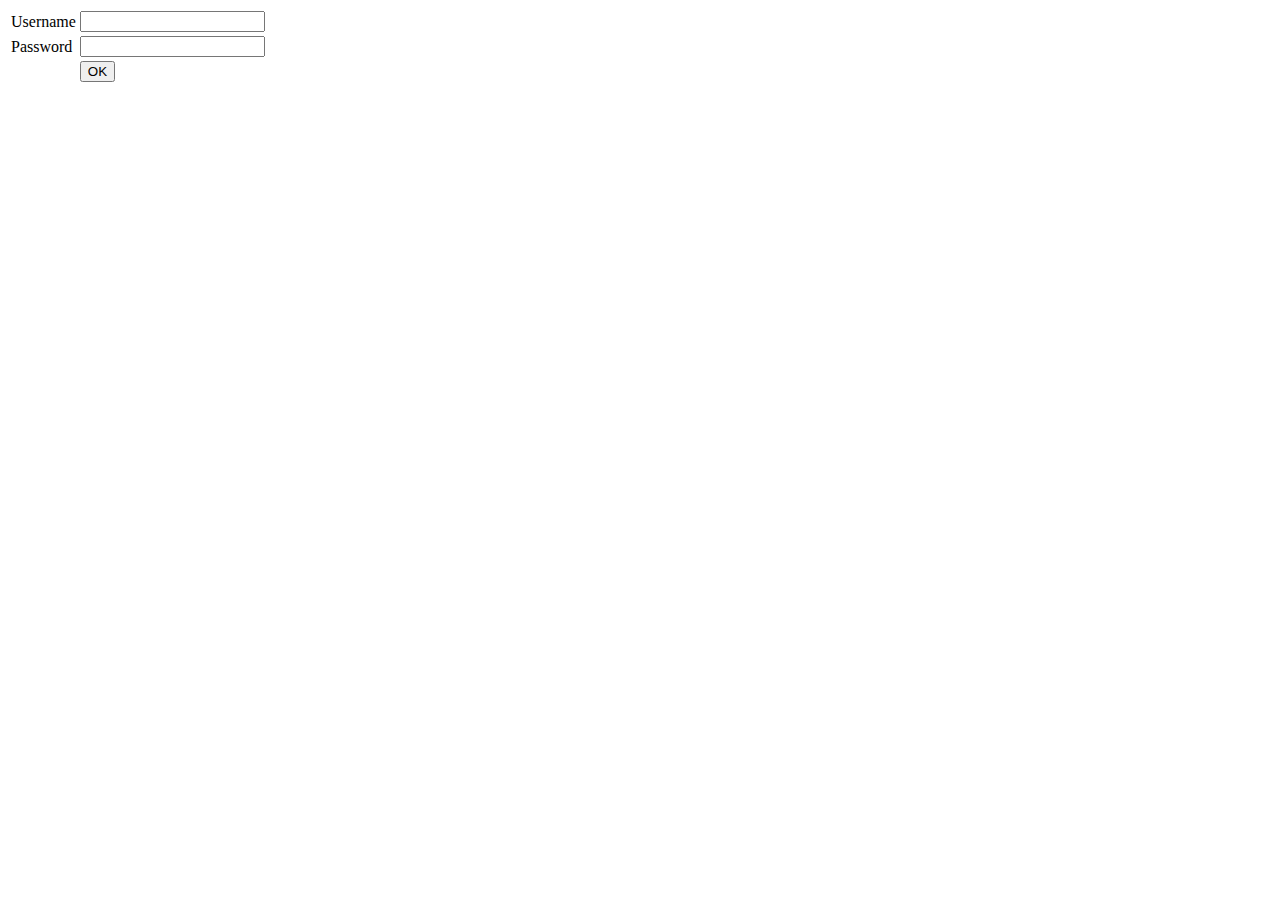
<file: day04/ex01/index.html>
<!DOCTYPE html>
<form action="create.php" method="post">
    <table>
        <tr>
            <td>Username</td>
            <td>
                <input type="text" name="login">
            </td>
        </tr>
        <tr>
            <td>Password</td>
            <td>
                <input type="password" name="passwd">
            </td>
        </tr>
        <tr>
            <td></td>
            <td>
                <input type="submit" name="submit" value="OK">
            </td>
        </tr>
    </table>
</form>
</file>
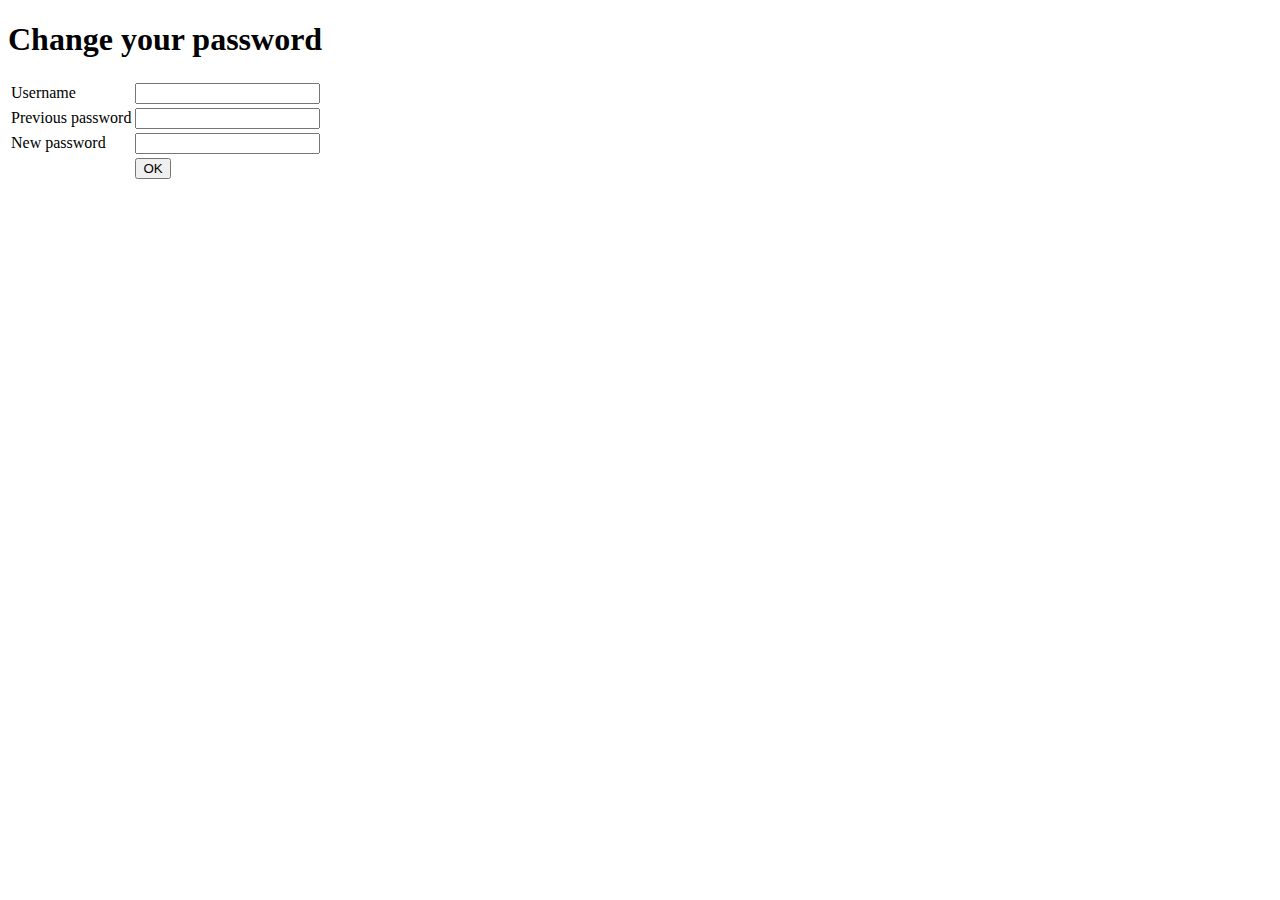
<file: day04/ex02/index.html>
<!DOCTYPE html>

<h1>Change your password</h1>
<form action="modif.php" method="POST">
    <table>
        <tr>
            <td>Username</td>
            <td>
                <input type="text" name="login">
            </td>
        </tr>
        <tr>
            <td>Previous password</td>
            <td>
                <input type="password" name="oldpw">
            </td>
        </tr>
        <tr>
            <td>New password</td>
            <td>
                <input type="password" name="newpw">
            </td>
        </tr>
        <tr>
            <td></td>
            <td>
                <input type="submit" name="submit" value="OK">
            </td>
        </tr>
    </table>
</form>
</file>
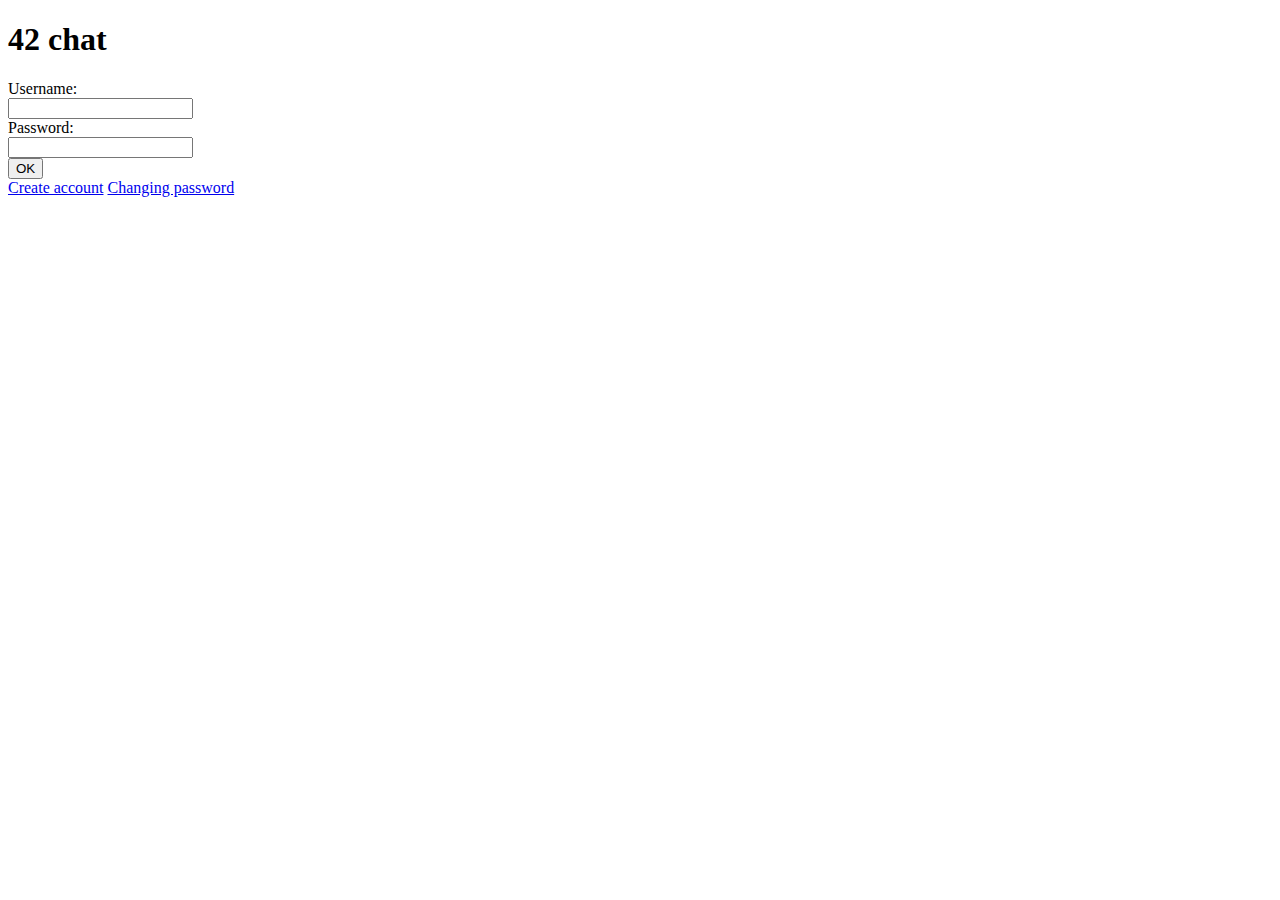
<file: day04/ex04/index.html>
<!DOCTYPE html>

<html>
<head>
<title>42 chat</title>
</head>
<body>
<div>
    <h1>42 chat</h1>
    <form action='login.php' method="POST">
        <div>Username:</div>
        <input type="text" name="login">
        <div>Password:</div>
        <input type="password" name="passwd">
        <div></div>
        <input type="submit" name="submit" value="OK">
    </form>
    <div>
        <a href="create.html">Create account</a>
        <a href="modif.html">Changing password</a>
    </div>
</div>
</body>
</html>
</file>
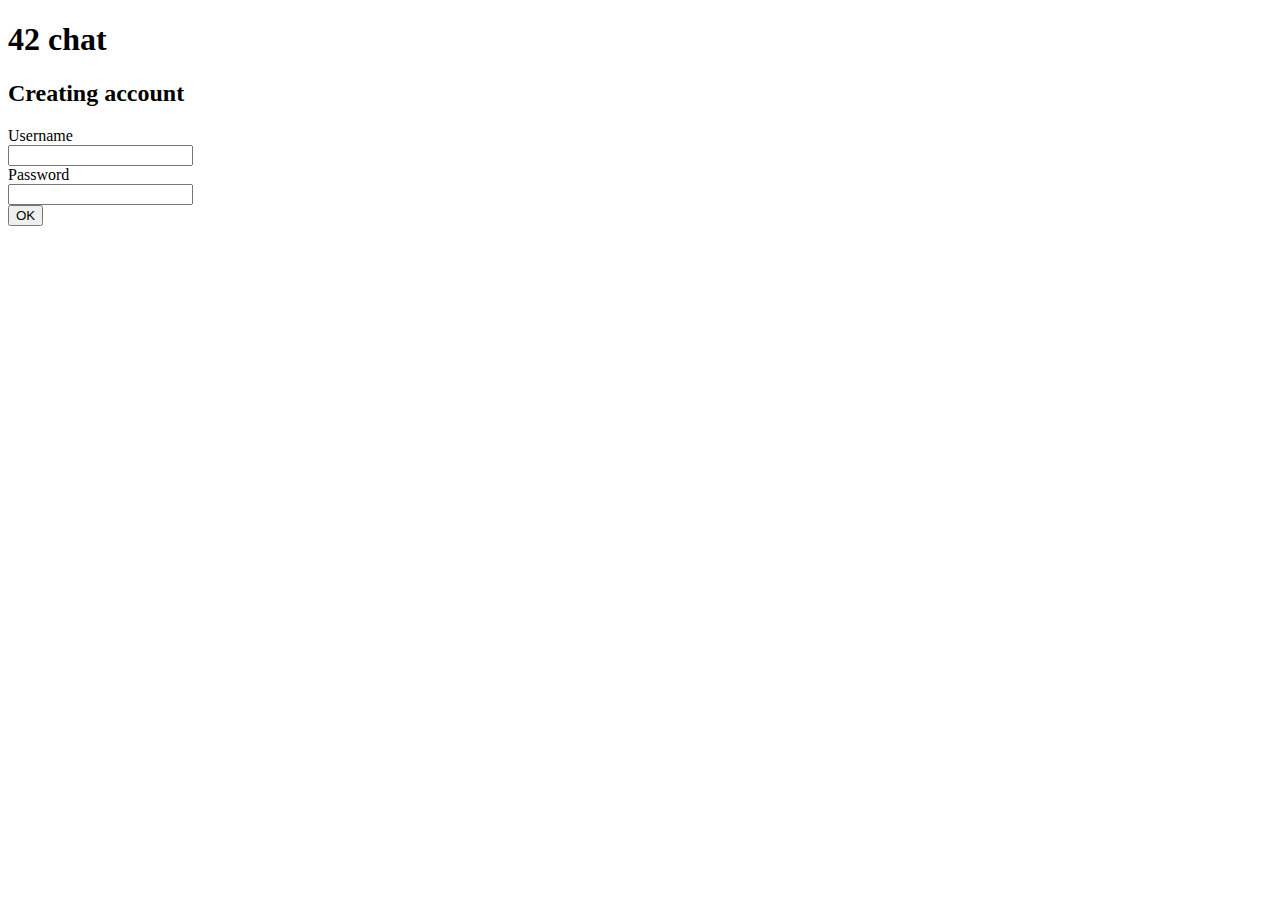
<file: day04/ex04/create.html>
<!DOCTYPE html>

<html>
<head>
<title>Create Account</title>
</head>
<body>
<div>
    <h1>42 chat</h1>
    <h2>Creating account</h2>
    <form action="create.php" method="POST">
        <div>Username</div>
        <input type="text" name="login">
        <div>Password</div>
        <input type="password" name="passwd">
        <div></div>
        <input type="submit" name="submit" value="OK">
    </form>
</div>
</body>
</html>
</file>
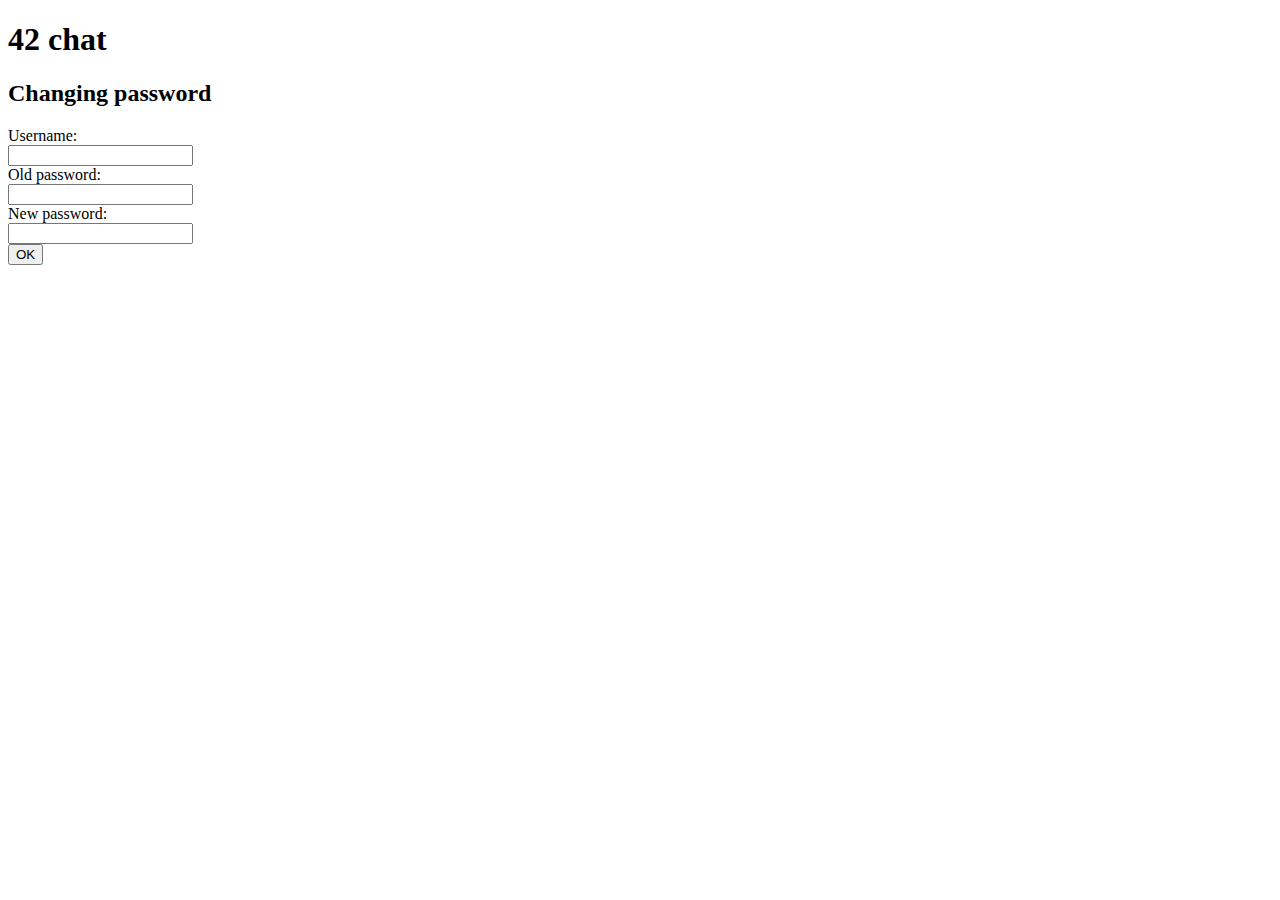
<file: day04/ex04/modif.html>
<!DOCTYPE html>

<html>
<head>
    <title>42 chat modifing account</title>
</head>
<body>
<div>
    <h1>42 chat</h1>
    <h2>Changing password</h2>
    <form action="modif.php" method="POST">
        <div>Username:</div>
        <input type="text" name="login">
        <div>Old password:</div>
        <input type="password" name="oldpw">
        <div>New password:</div>
        <input type="password" name="newpw">
        <div></div>
        <input type="submit" name="submit" value="OK">
    </form>
</div>
</body>
</html>
</file>
